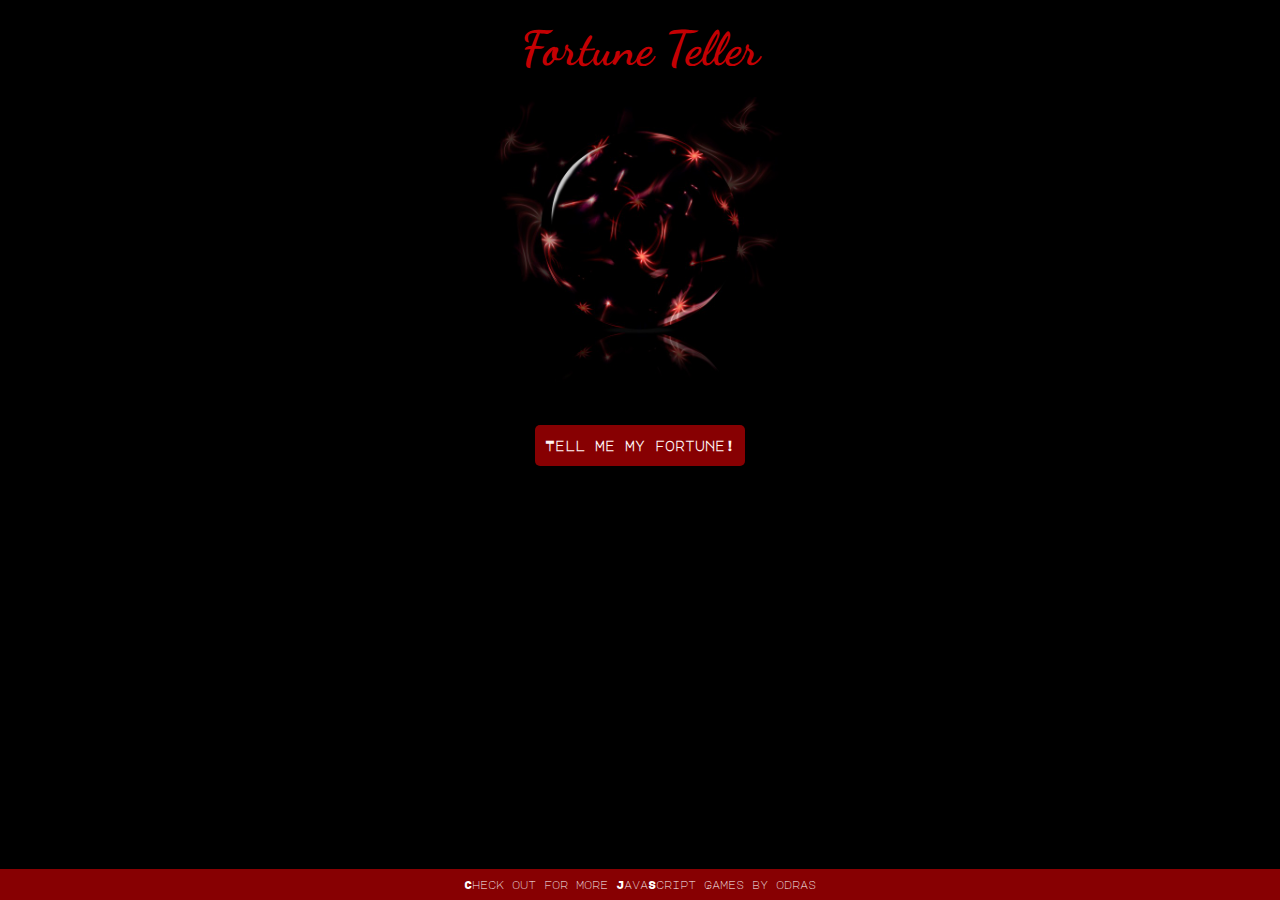
<file: index.html>
<!DOCTYPE html>
<html lang="en">

<head>
    <meta charset="UTF-8">
    <meta name="viewport" content="width=device-width, initial-scale=1.0">
    <meta http-equiv="X-UA-Compatible" content="ie=edge">
    <title>Fortune Telling Game</title>
    <link rel="stylesheet" href="assets/css/style.css">
</head>

<body>
    <header>
        <h1>Fortune Teller</h1>
    </header>
    <main class="frontpage">
        <section>
            <img src="assets/images/crystal-ball.jpg" class="entrance-image">
            <div id="schicksal"></div>
            <div id="tellMyFortune"><button onclick="fortuneTeller()" class="button">Tell me my fortune!</button></div>
        </section>
    </main>
    <footer id="mainFooter" class="main-footer">
        <p>
            <a href="https://playground.odras.de">
                Check out for more JavaScript Games by odras
            </a>
        </p>
    </footer>
    <script src="assets/js/fortune.js"></script>
</body>

</html>
</file>
<file: assets/css/style.css>
@import url("https://fonts.googleapis.com/css?family=Dancing+Script|Major+Mono+Display");
* {
  margin: 0;
  padding: 0;
  box-sizing: border-box; }

body {
  font-family: 'Major Mono Display', monospace; }

:root {
  font-size: 16px; }

body {
  background-color: #000;
  color: #FFF2F2; }

a {
  text-decoration: none; }

header {
  text-align: center;
  padding: 20px 10px;
  font-weight: normal;
  font-size: 1.5rem; }
  header h1 {
    font-family: 'Dancing Script', cursive;
    color: #C40003; }

.frontpage {
  text-align: center;
  line-height: 160%; }
  .frontpage img {
    width: 300px;
    max-width: 100%; }
  .frontpage #schicksal .inner {
    max-width: 90%;
    margin: auto;
    width: 500px;
    color: #000;
    background-color: #d1c0c0;
    padding: 10px; }
    .frontpage #schicksal .inner h2 {
      color: #870002;
      padding-bottom: 10px; }
  .frontpage button {
    color: #FFF2F2;
    background-color: #870002;
    padding: 10px;
    border-radius: 5px;
    margin: 20px 0;
    font-family: 'Major Mono Display', monospace;
    font-weight: bold;
    border: none;
    line-height: 160%;
    transiton: all .5s; }
    .frontpage button:hover {
      font-size: .9rem; }

footer {
  background-color: #870002;
  position: fixed;
  bottom: 0;
  width: 100%;
  padding: 10px 5px;
  font-size: .7rem;
  text-align: center; }
  footer a {
    color: #fff; }
</file>
